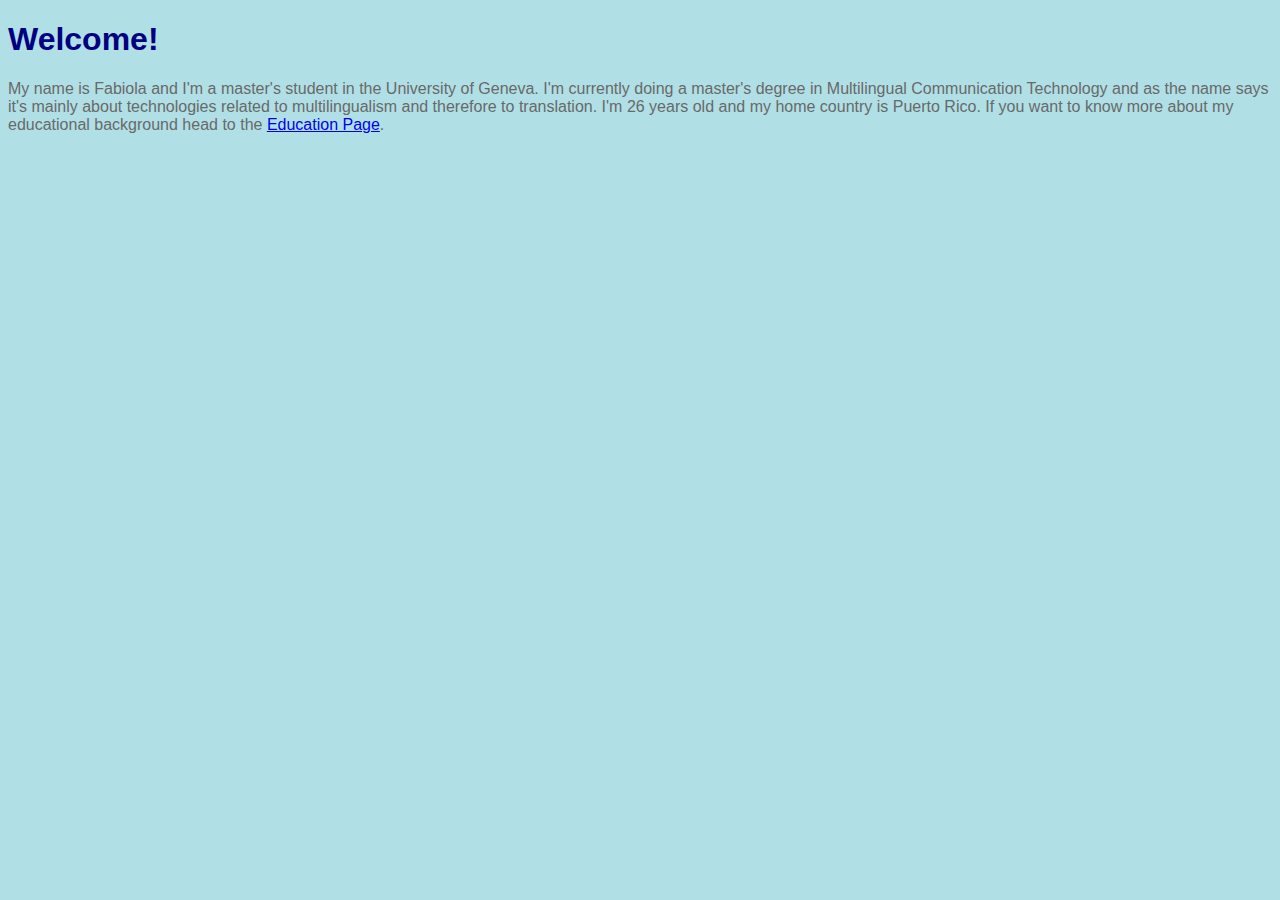
<file: index.html>
<!DOCTYPE html>
<html lang="en">
<head>
<meta charset="UTF-8">
<link rel="stylesheet" href="style.css">
<title>Homepage</title>
</head> 
<body>
<h1>Welcome!</h1>
<p>My name is Fabiola and I'm a master's student in the University of Geneva. I'm currently doing a master's degree in Multilingual Communication Technology and as the name says it's mainly about technologies related to multilingualism and therefore to translation. I'm 26 years old and my home country is Puerto Rico. If you want to know more about my educational background head to the <a href="education.html">Education Page</a>. </p>
</body>
</html>
</file>
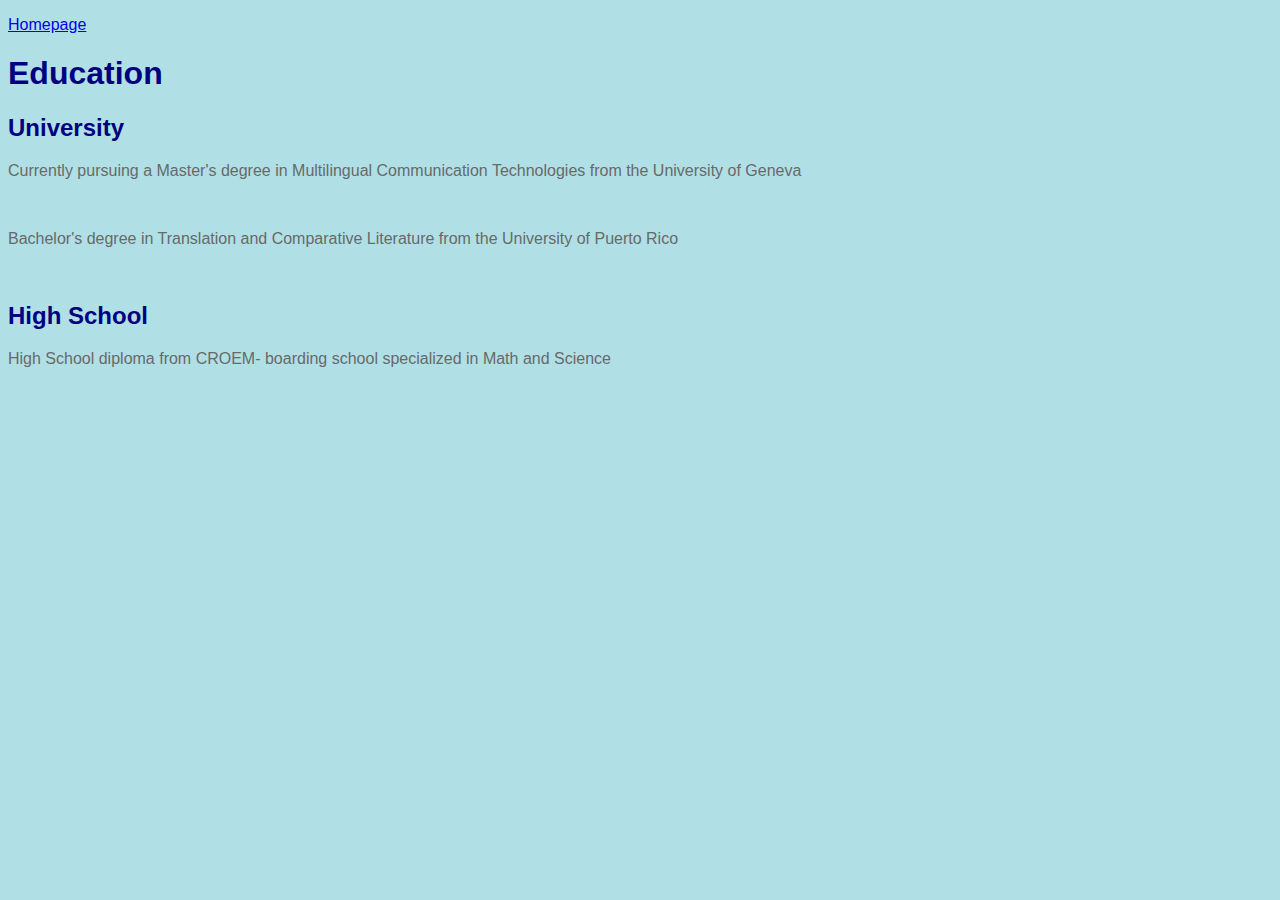
<file: education.html>
<!DOCTYPE html>
<html lang="en">
<head>
<meta charset="UTF-8">
<link rel="stylesheet" href="style.css">
<title>Education</title>
</head> 
<body>
  <p><a href="index.html">Homepage</a></p>
<h1>Education</h1>
<h2>University</h2>
<p>Currently pursuing a Master's degree in Multilingual Communication Technologies from the University of Geneva</p><br>
<p>Bachelor's degree in Translation and Comparative Literature from the University of Puerto Rico</p><br>
<h2>High School</h2>
<p>High School diploma from CROEM- boarding school specialized in Math and Science</p>
</body>
</html>
</file>
<file: style.css>
body {
    background-color: powderblue;
	font-family: "Trebuchet MS", Helvetica, sans-serif;
}
h1 {
    color: navy;
}
h2 {
    color: navy;
}
p {
    color: dimgray;
}
</file>
